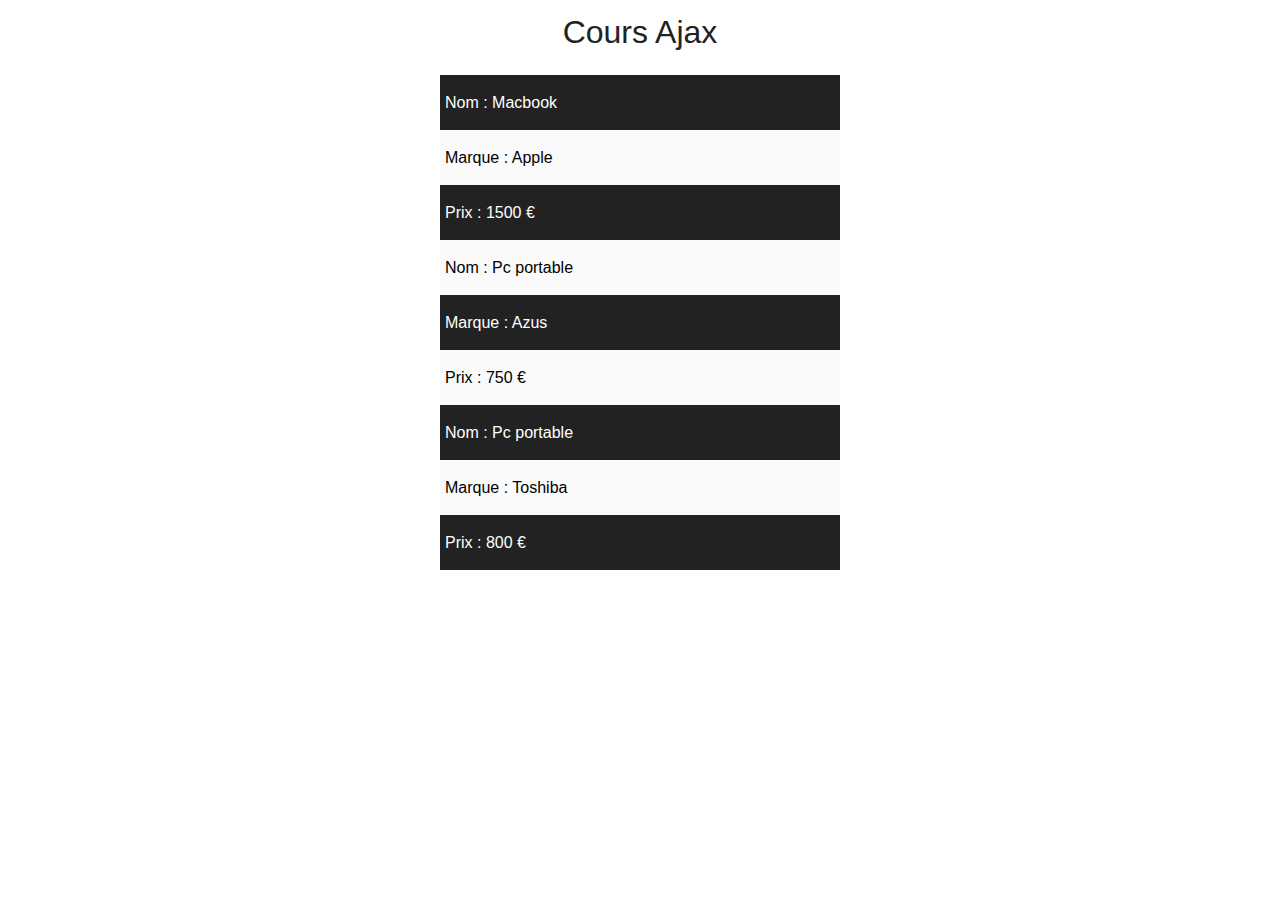
<file: index.html>
<!DOCTYPE html>
<html lang="fr">
<head>
    <meta charset="UTF-8">
    <meta name="viewport" content="width=device-width, initial-scale=1.0">
    <title>Cours Ajax</title>
    <link rel="stylesheet" href="./css/style.css">
</head>
<body>
    <header>
        <h1>Cours Ajax</h1>
    </header>
   
    <main>
        <ul></ul>
    </main>
    <script src="./js/app.js"></script>

</body>
</html>
</file>
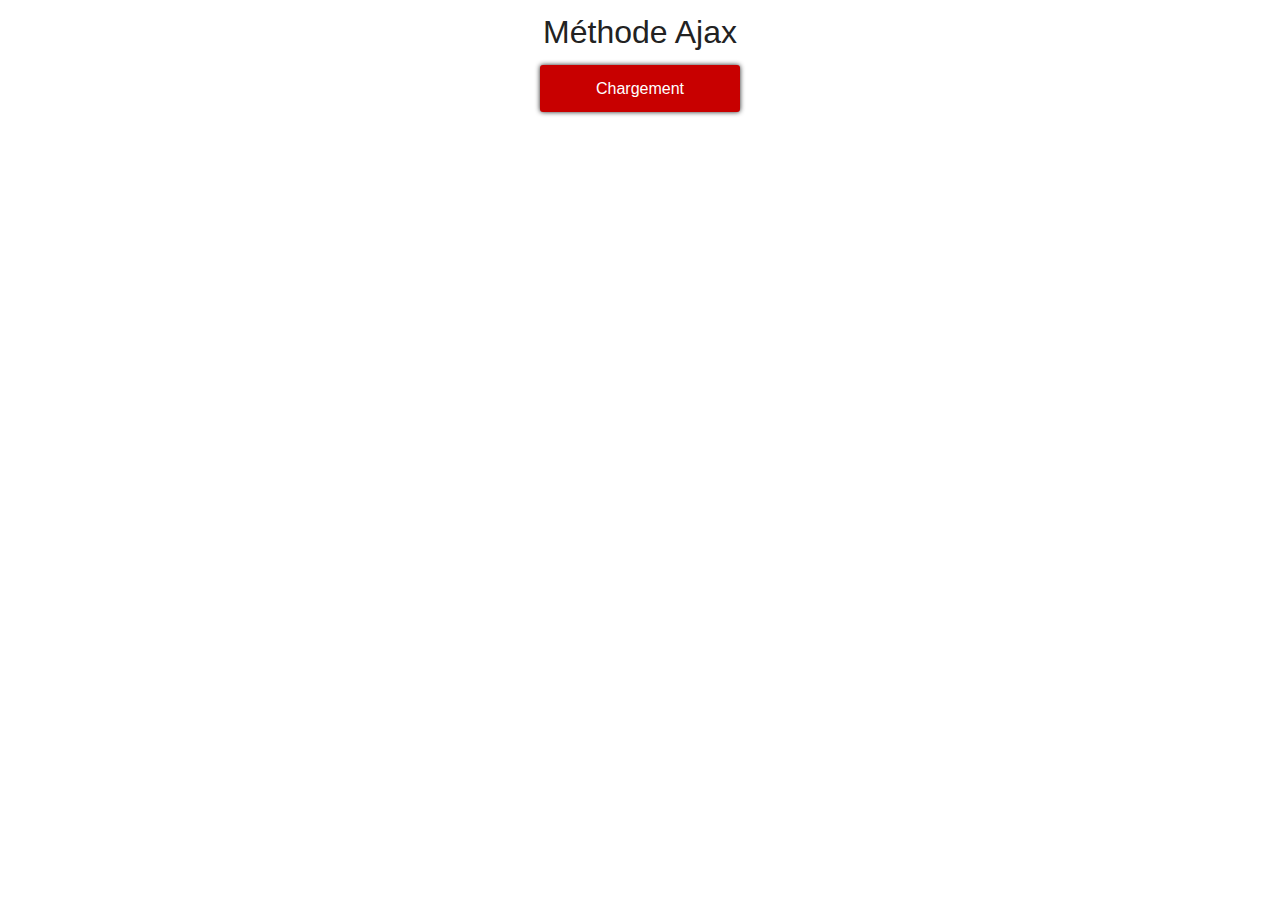
<file: ch00.html>
<!DOCTYPE html>
<html lang="fr">
<head>
    <meta charset="UTF-8">
    <meta name="viewport" content="width=device-width, initial-scale=1.0">
    <title>Méthode Ajax</title>
    <link rel="stylesheet" href="./css/style.css">
</head>
<body>
    <header>
        <h1>Méthode Ajax</h1>  
    </header>
    <main>
        <div class="commentaires primary" role="section">

        </div>
        <button class="btn-default btn-alert">Chargement</button>
    </main>

    
    
    
    <script src="https://ajax.googleapis.com/ajax/libs/jquery/3.1.1/jquery.min.js"></script>
    <script src="./js/app_ajax.js"></script>
</body>
</html>
</file>
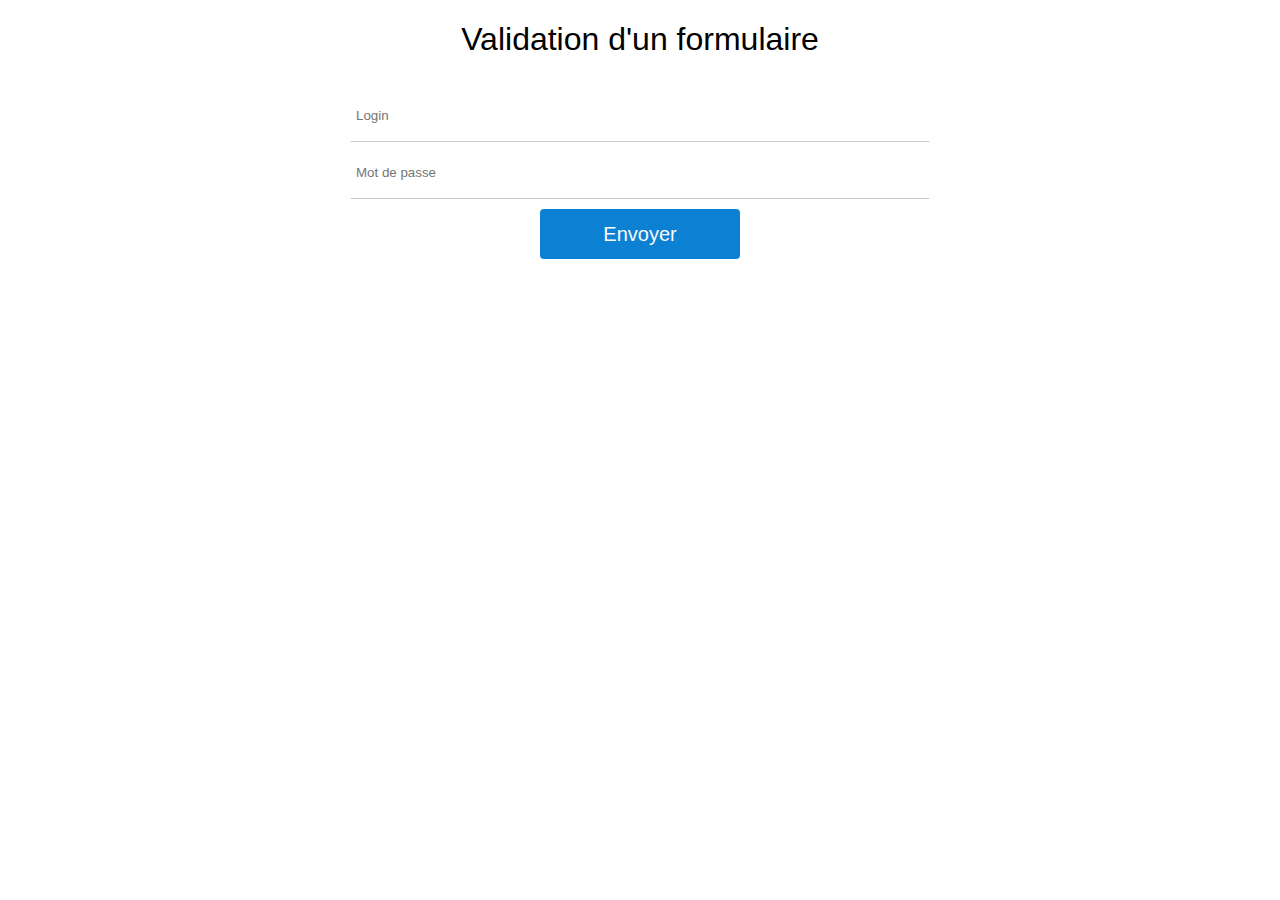
<file: form-ajax-php.html>
<!DOCTYPE html>
<html lang="en">
<head>
	<meta charset="UTF-8">
    <meta name="viewport" content="width=device-width, initial-scale=1.0">
	<title>Les méthodes ajax</title>
    <link rel="stylesheet" href="./css/form.css">
</head>
<body>
	<h1>Validation d'un formulaire</h1>
	<div class="form" role="form">
        <form action="connexion.php" method="POST">
			<input type="text" name="userName" placeholder="Login">
		 	 <input type="password" name="userPass" placeholder="Mot de passe">
		  	<input type="submit" class="btn" value="Envoyer">
		</form>
	</div>

	<section class="target"></section>
	<script src="https://ajax.aspnetcdn.com/ajax/jQuery/jquery-3.1.1.min.js"></script>
	<script src="./js/"></script>
</body>
</html>
</file>
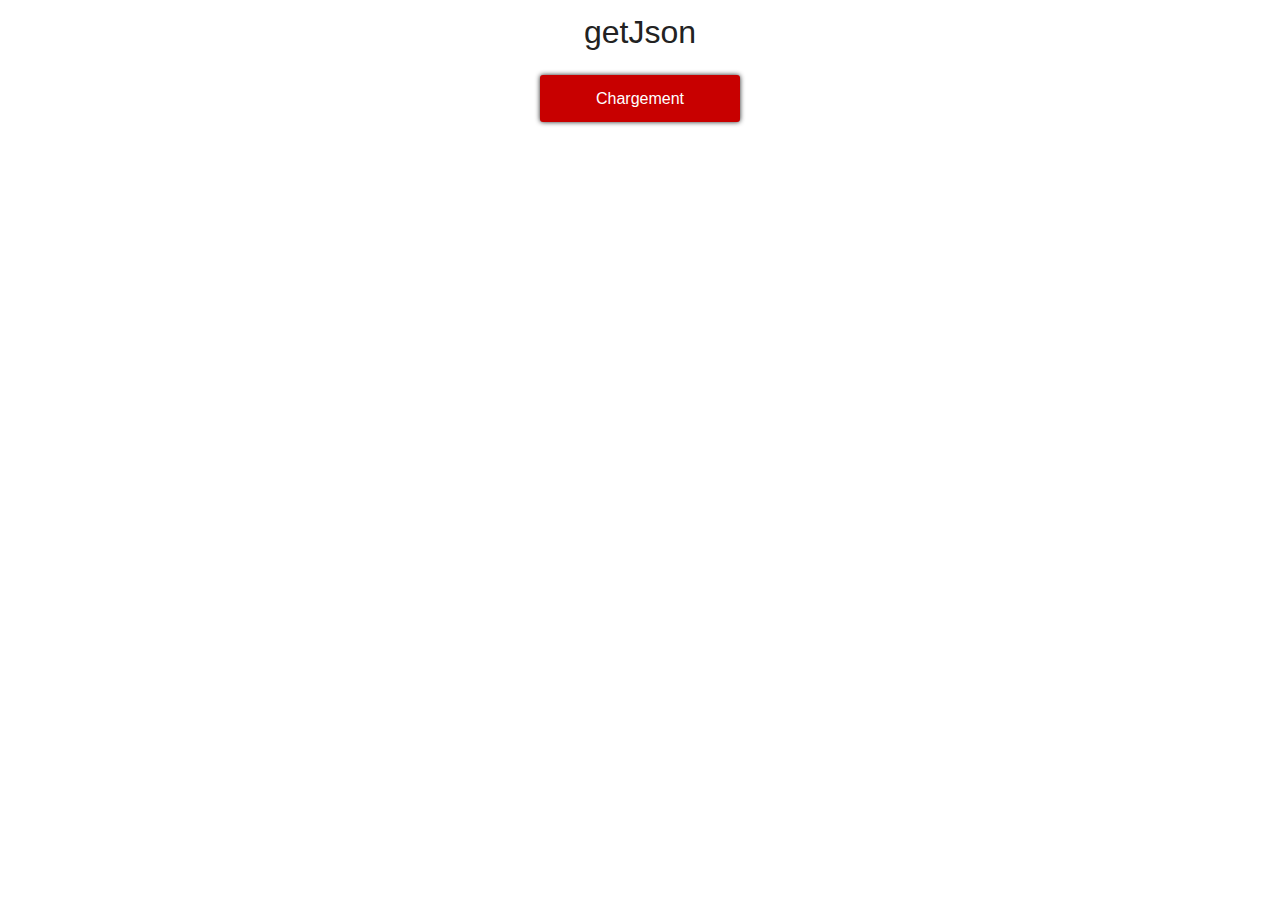
<file: getJson.html>
<!DOCTYPE html>
<html lang="en">
<head>
    <meta charset="UTF-8">
    <meta name="viewport" content="width=device-width, initial-scale=1.0">
    <title>getJson</title>
    <link rel="stylesheet" href="./css/style.css">
</head>
<body>
    <header>
        <h1>getJson</h1>  
    </header>
    <main>
        <ul></ul>
        <button class="btn-default btn-alert">Chargement</button>
    </main>
    <script src="https://ajax.googleapis.com/ajax/libs/jquery/3.1.1/jquery.min.js"></script>
    <script src="./js/app_getJson.js"></script>
</body>
</html>
</file>
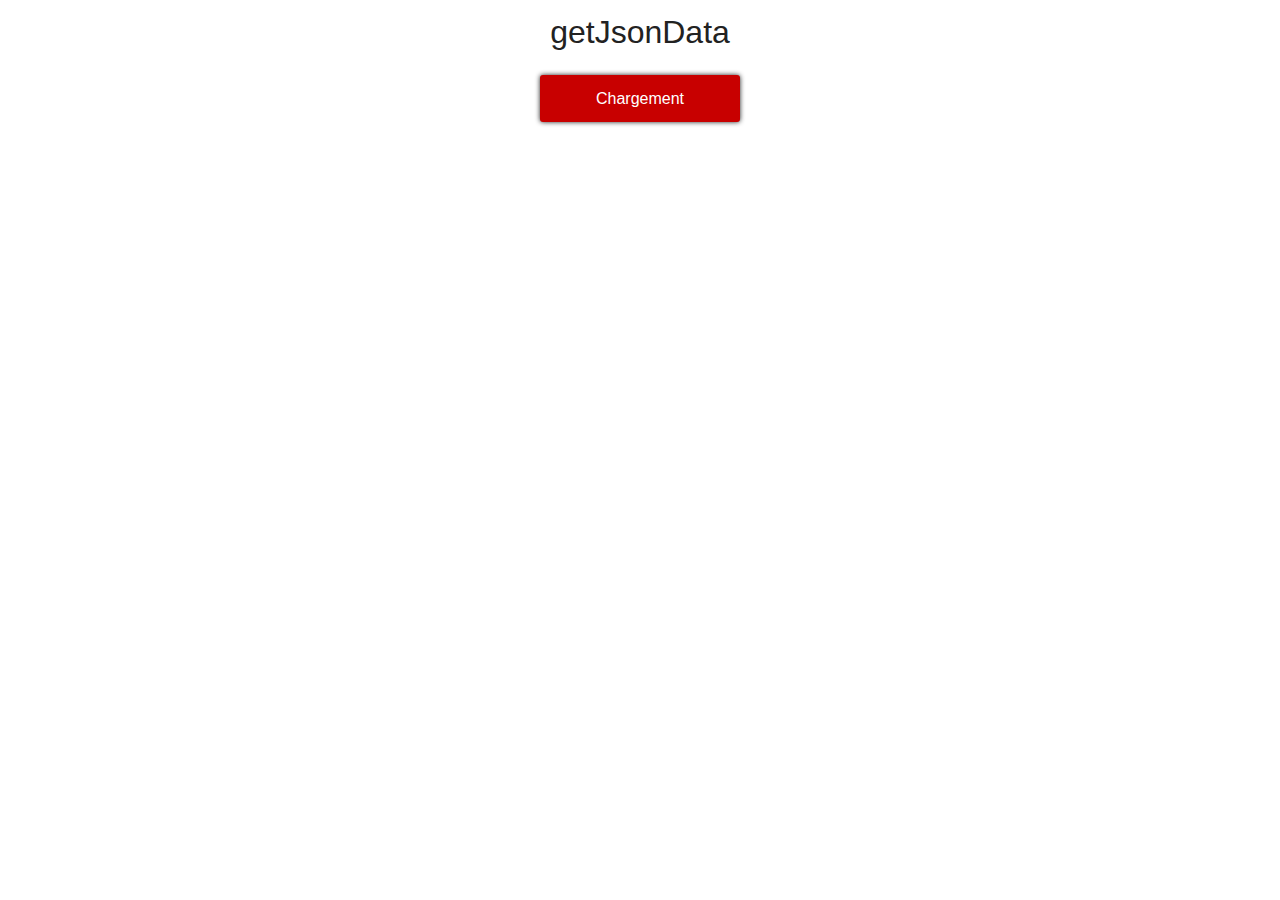
<file: getJsonData.html>
<!DOCTYPE html>
<html lang="en">
<head>
    <meta charset="UTF-8">
    <meta name="viewport" content="width=device-width, initial-scale=1.0">
    <title>getJson</title>
    <link rel="stylesheet" href="./css/style.css">
</head>
<body>
    <header>
        <h1>getJsonData</h1>  
    </header>
    <main>
        <ul></ul>
        <button class="btn-default btn-alert">Chargement</button>
    </main>
    <script src="https://ajax.googleapis.com/ajax/libs/jquery/3.1.1/jquery.min.js"></script>
    <script src="./js/app_getJsonData.js"></script>
</body>
</html>
</file>
<file: css/style.css>
html{
    font-size: 62.5%;
}
body{
    font: 1.6rem sans-serif;
    margin: 0;
}
h1,h2,h3,p,ul,ol{
    margin: 0;
    padding: 0;
    list-style-type: none;
    font-weight: 100;
}
*{
    box-sizing: border-box; /* http://www.sharemycode.fr/fvo */
}
a{
    text-decoration: none;
    color: #222;
}
button{
    background: none;
    border: none;
}
/* theme */

header h1{
    line-height: 6.5rem;
    text-align:  center;
    color: #222;
}
main ul{
    max-width: 40rem;
    line-height: 4.5rem;
    margin: 1.0rem auto;
}
main ul li{
    padding: 0.5rem;
    background-color: #fafafa;
}
main ul li:nth-child(2n + 1){
    background-color: #222;
    color: #fff;
}
main p{
    text-align:  center;
    font-size: 3.5rem;
}
.color-default{
    color: #ccc;
}
/* theme boutons */
.btn-default{
    display: block;
    line-height: 2.5rem;
    padding: 1.0rem;
    text-align: center;
    border-radius: 0.3rem;
    background-color: #ccc;
    max-width: 20rem;
    margin: 0 auto;
    transition-duration: 0.9s;
}
.btn-alert{
    background-color: rgba(200,0,0,1);
    color: #fff;
}
main section{
    max-width: 40rem;
    padding: 1.0rem;
    background-color: #fafafa;
    margin: 1.0rem auto;
    transform: translateX(-100rem);
    transition-duration: 0.5s;
}

/* faire revenir le block */
main .slider{
    transform: translateX(0);
}

main section p{
    font-size: initial;
    text-align: left;
    line-height: 2.5rem;
}
main section h1{
    padding: 0.5rem;
    background-color: #333;
    text-align: center;
    color: #fff;
}
.section img{
    display: block;
    width: 100%;
   
}
.night{
    filter: grayscale(100%);
    transition-duration: 0.5s;
}
.lights{
    filter: grayscale(0); 
}
.section{
    max-width: 20rem;
    margin: 0 auto;
}
main button{
  border: solid 0.1rem transparent;
  width: 100%;/* inline-block px, %, rem, vw */
  line-height: 3.5rem;
  font-size: inherit;
  background-color: rgba(200,0,0,1);
  color: #fff;
  cursor: pointer;
  box-shadow: 0 0 0.5rem #222;

 }
.main-primary{
    max-width: 70rem;/* max-width, width, min-width */
    margin: 0 auto;
    border: solid 0.1rem #ccc;
    padding: 1.0rem;
    background-color: #fafafa;
}
.main-primary p{
    font-size: inherit;
    text-align: left;
    line-height: 2.5rem;
}
div .msg{
    color: #222;
    font-size: inherit;
    max-width: 40rem;
    margin: 0 auto 1.0rem;
    text-align: left;
}
.commentaires{
    text-align: center;
    color: rgb(200,0,0);
}
main ul li:nth-child(2n + 1) > a{
    
    color: #fff;
}
</file>
<file: css/form.css>
html{
    font-size: 62.5%;
}

body{
    font: 1.6rem sans-serif;
    
}
h1,
h2,
h3{
    font-weight: 100;
    text-align: center;
}
button{
    border:0;
}
*{
    -webkit-box-sizing: border-box;
    -moz-box-sizing: border-box;
    box-sizing: border-box;
}
.btn{
    width: 20rem;
    line-height: 3.0rem;
    display: block;
    margin:10px auto;
    background: #0c80d3 none repeat scroll;
    color: #fafafa;
    padding:10px 0;
    font-size: 2rem;
    border-radius: 0.4rem;
}
section{
    display: none;
    max-width: 60rem;
    margin:0 auto;
    text-align: center;
}
.form{
    max-width: 60rem;
    margin:10px auto;
    padding: 10px;
}
input{
    display: block;
    width: 100%;
    border: solid 1px transparent;
    border-bottom-color: #ccc;
    line-height: 4.0rem;
    padding:0.5rem;
    margin-bottom: 0.5rem;
}
input[type="submit"]{
    border:0;
}
</file>
